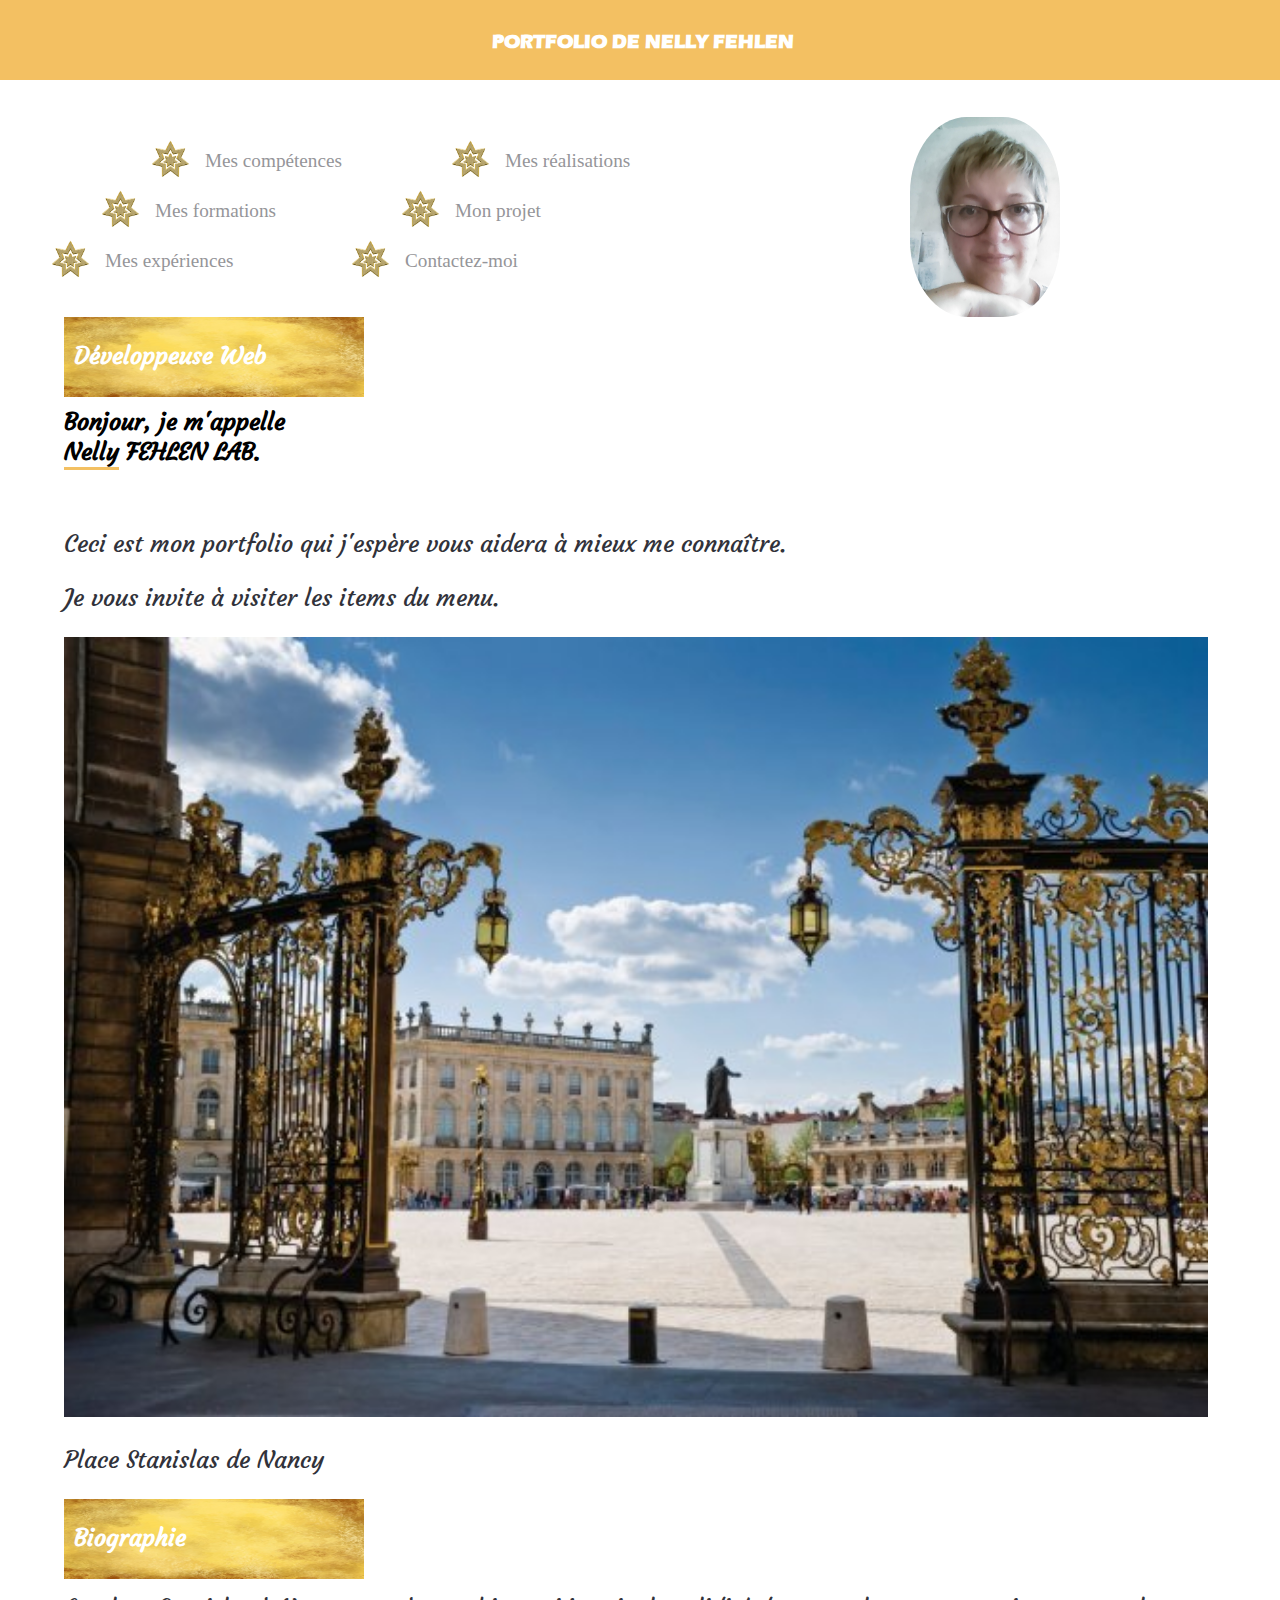
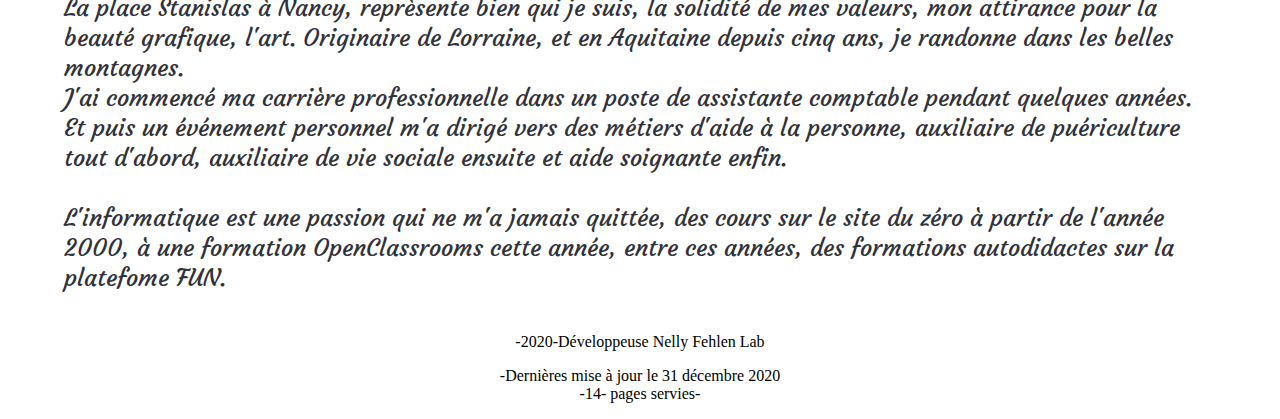
<file: index.html>
<!doctype html>
<html lang="fr">
  <head>
	<meta charset="utf-8"/>
	<link rel="stylesheet" href="portfolio.css"/>
  <meta name="viewport" content="width=device-width"/>
	<title>PORTFOLIO - Développeur WEB - Accueil</title>
  <meta property="og:title" content="labnellydev" />
	<meta property="og:type" content="siteweb" />
	<meta property="og:image" content="https://labnellydev.fr/">
  <meta property="og:url" content="https://labnellydev.fr/" />
  <link rel="canonical" href="https://labnellydev.fr/index.html"/>
  <meta name="author" content="Labnellydev nelly.lab@orange.fr"/>
  <meta name="description" content="Ceci est mon PORTFOLIO LABNELLYDEV, je partage mes expériences, mes réalisations, mes compétences."/>
  </head>

  <body>
    <header>
      <h1><a href="index.html">PORTFOLIO DE NELLY FEHLEN</a></h1> 
    </header>
    <section>
        <aside>
            <div class="menu">
              <nav>
                  <ul>
                    <div id="etoile1">
                      <img src="images/etoiledorée.PNG" width="40"/>
                    </div>
                       <li id="p1"><a href="fichiersHtml/competences.html ">Mes compétences</a></li>
                    <div id="etoile2">
                      <img src="images/etoiledorée.PNG" width="40"/>
                    </div>
                    <li id="p2"><a href="fichiersHtml/formations.html ">Mes formations</a></li>
                    <div id="etoile3">
                      <img src="images/etoiledorée.PNG" width="40"/>
                    </div>
                    <li id="p3"><a href="fichiersHtml/experiences.html ">Mes expériences</a></li>
                    <div id="etoile4">
                      <img src="images/etoiledorée.PNG" width="40"/>
                    </div>
                    <li id="p4"><a href="fichiersHtml/realisations.html ">Mes réalisations</a></li>
                    <div id="etoile5">
                      <img src="images/etoiledorée.PNG" width="40"/>
                    </div>
                    <li id="p5"><a href="fichiersHtml/projet.html ">Mon projet</a></li>
                    <div id="etoile6">
                      <img src="images/etoiledorée.PNG" width="40"/>
                    </div>
                    <li id="p6"><a href="fichiersHtml/contact.html">Contactez-moi</a></li>
                  </ul>
              </nav>
            </div>
            <div id="menuresponsive">
              <nav>
                <ul>
                  <li id="p1"><a href="fichiersHtml/competences.html ">Mes compétences</a></li>
                  <li id="p2"><a href="fichiersHtml/formations.html ">Mes formations</a></li> 
                  <li id="p3"><a href="fichiersHtml/experiences.html ">Mes expériences</a></li>
                  <li id="p4"><a href="fichiersHtml/realisations.html ">Mes réalisations</a></li>
                  <li id="p5"><a href="fichiersHtml/projet.html ">Mon projet</a></li>
                  <li id="p6"><a href="fichiersHtml/contact.html">Contactez-moi</a></li>
            </div>
            <div id="bannière"> 
              <img src="images/photo_douce.JPG"   alt="photo d'identité"/>
            </div>
        </aside>
        <article>
            <div class="titre2">
              <div class="metier"><p>Développeuse Web</p></div>
              <div class="image">
                <img src="images/texturedoree.jpg" alt="image de fond dorée" width="300" height="80"/>
              </div>
            
            </div>
            <div class="texte">
              <h2>Bonjour, je m'appelle <br>
                <span>Nelly</span> FEHLEN LAB.</h2> 
              <br>          
              <p>Ceci est mon portfolio qui j'espère vous aidera à mieux me connaître.</p>
              <p>Je vous invite à visiter les items du  menu. </p>
            </div>
        </article>
        <div class="article2">
            <div id="bannière2"> 
              <img src="images/nancy-place-stanislas.jpg" height="780"  alt="photo de la place Stanislas de Nancy 54"/><br>
              <p>Place Stanislas de Nancy</p>
            </div>
            <div class="titre">
              <div class="metier"><p>Biographie</p></div>
              <div class="image">
                <img src="images/texturedoree.jpg" alt="image de fond dorée" width="300" height="80"/>
            </div>
             
          </div>
               
          <p>La place Stanislas à Nancy, reprèsente bien qui je suis, la solidité de mes valeurs,
            mon attirance pour la beauté grafique, l'art.
            Originaire de Lorraine, et en Aquitaine depuis cinq ans, je randonne dans les belles montagnes.<br>
          J'ai commencé ma carrière professionnelle dans un poste de assistante comptable pendant quelques années.<br>
          Et puis un événement personnel m'a dirigé vers des métiers d'aide à la personne, auxiliaire de puériculture tout
          d'abord, auxiliaire de vie sociale ensuite et aide soignante enfin.<br>
          <br>
          L'informatique est une passion qui ne m'a jamais quittée, des cours sur le site du zéro à partir de l'année 2000,
          à une formation OpenClassrooms cette année, entre ces années, des formations autodidactes sur la platefome FUN. </p>
  
        </div>
    </section>
  </body>
  <footer>
    <p>-2020-Développeuse Nelly Fehlen Lab</p>
    <p>-Dernières mise à jour le 31 décembre 2020 <br>
      -14- pages servies-</p>
  </footer>
</html>
</file>
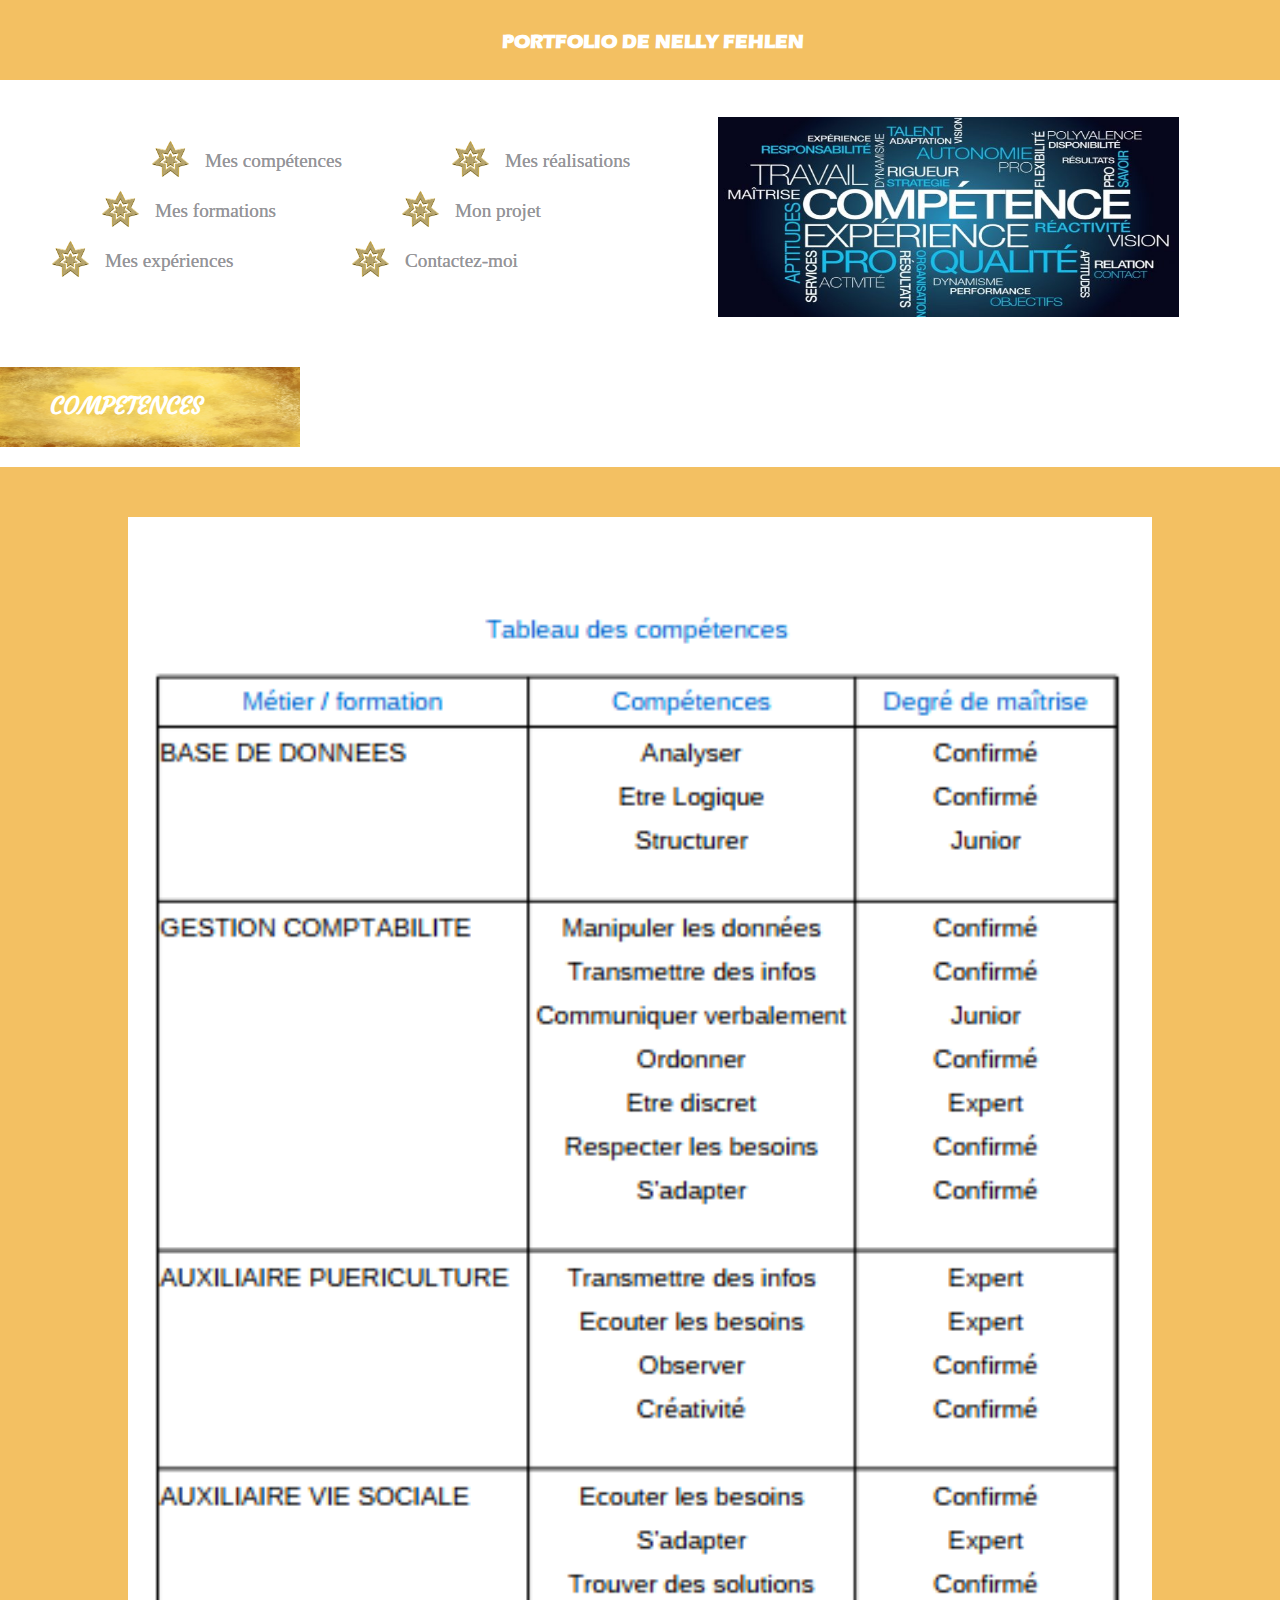
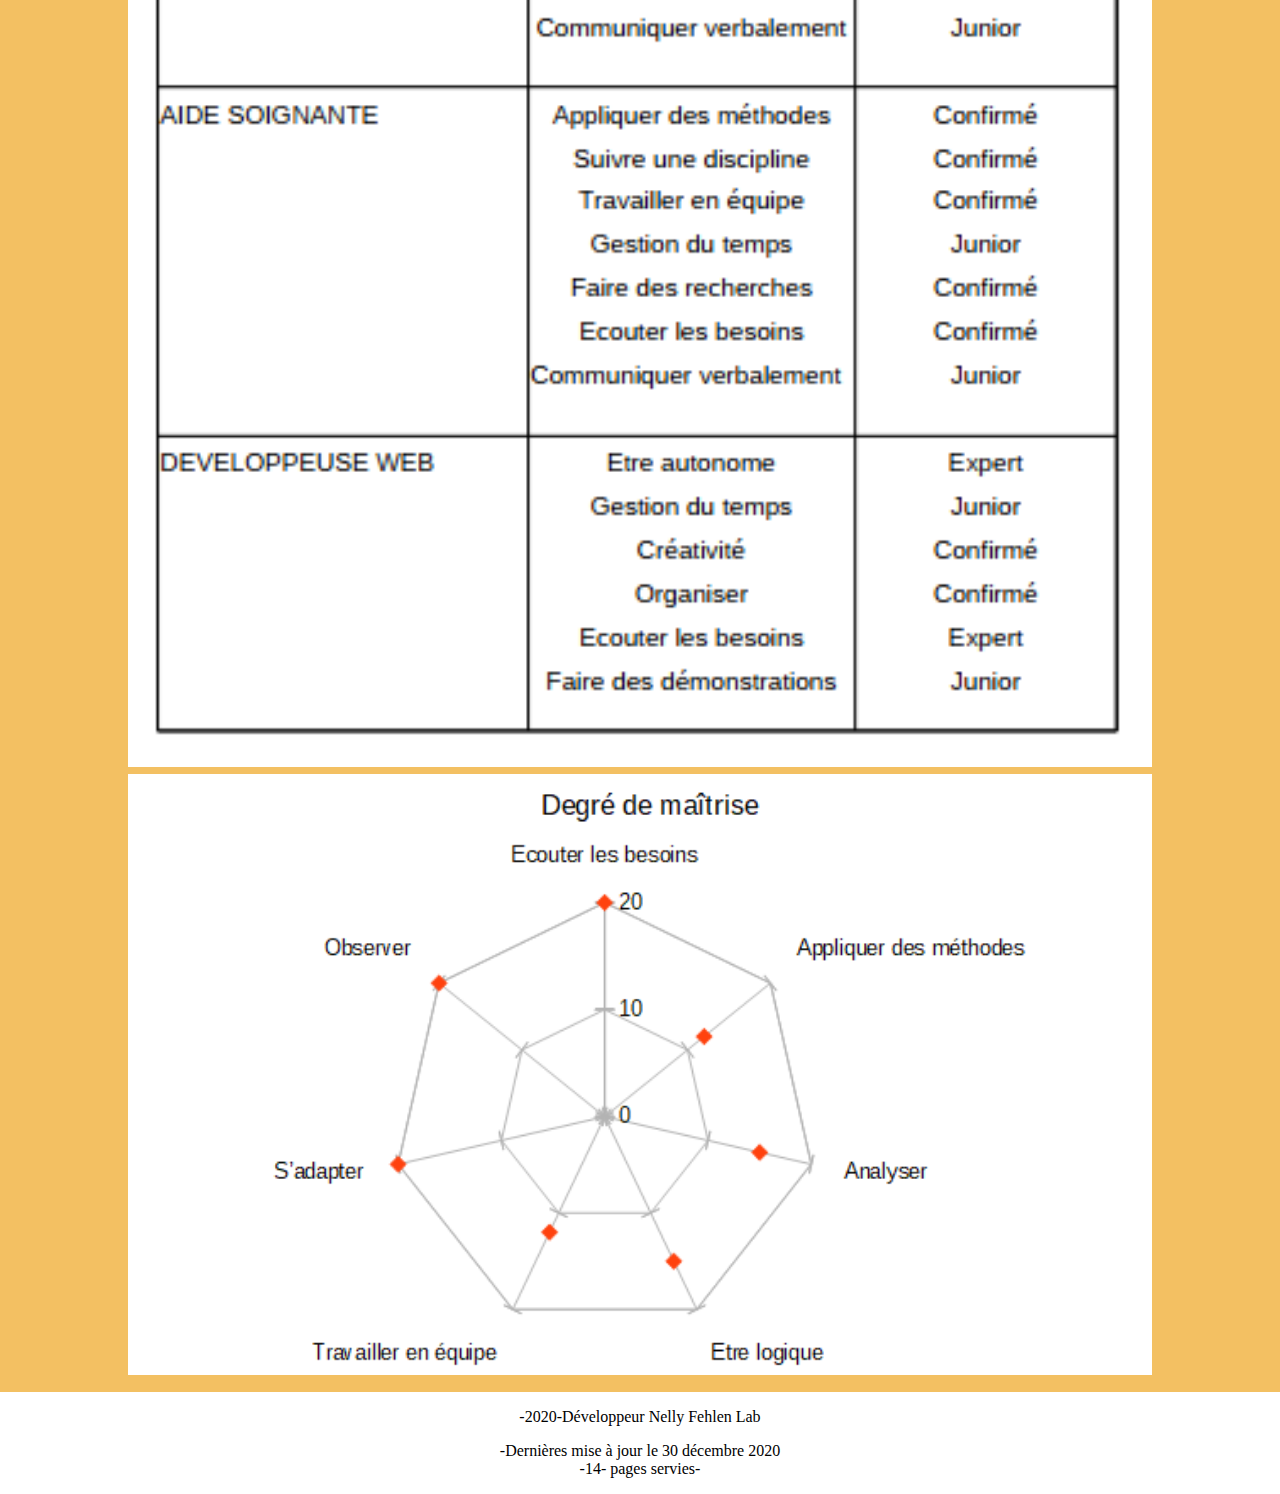
<file: fichiersHtml/competences.html>
<!doctype html>
  <html lang="fr">
	<head>
		<meta charset="utf-8"/>
		<link rel="stylesheet" href="../fichiersCss/competences.css"/>
		<meta name="viewport" content="width=device-width"/>
		<title>PORTFOLIO - Développeur WEB - Compétences</title>
		<meta name="description" content="Ceci est mon portfolio LABNELLYDEV, je partage mes compétences."/>
	</head>
	<body>
		<header>
			<h1><a href="../index.html">PORTFOLIO DE NELLY FEHLEN</a></h1>
		</header>
		<section>
			<aside>
				<div class="menu">
				  <nav>
					  <ul>
						<div id="etoile1">
						  <img src="../images/etoiledorée.PNG" alt="image de petite étoile dorée en puce" width="40"/>
						</div>
						   <li id="p1"><a href="competences.html ">Mes compétences</a></li>
						<div id="etoile2">
						  <img src="../images/etoiledorée.PNG" alt="image de petite étoile dorée en puce"  width="40"/>
						</div>
						<li id="p2"><a href="formations.html ">Mes formations</a></li>
						<div id="etoile3">
						  <img src="../images/etoiledorée.PNG" alt="image de petite étoile dorée en puce"  width="40"/>
						</div>
						<li id="p3"><a href="experiences.html ">Mes expériences</a></li>
						<div id="etoile4">
						  <img src="../images/etoiledorée.PNG"  alt="image de petite étoile dorée en puce" width="40"/>
						</div>
						<li id="p4"><a href="realisations.html ">Mes réalisations</a></li>
						<div id="etoile5">
						  <img src="../images/etoiledorée.PNG" alt="image de petite étoile dorée en puce"  width="40"/>
						</div>
						<li id="p5"><a href="projet.html ">Mon projet</a></li>
						<div id="etoile6">
						  <img src="../images/etoiledorée.PNG" alt="image de petite étoile dorée en puce"  width="40"/>
						</div>
						<li id="p6"><a href="contact.html">Contactez-moi</a></li>
					  </ul>
				  </nav>
				</div>
				<div id="menuresponsive">
					<nav>
					  <ul>
						<li id="p1"><a href="competences.html ">Mes compétences</a></li>
						<li id="p2"><a href="formations.html ">Mes formations</a></li> 
						<li id="p3"><a href="experiences.html ">Mes expériences</a></li>
						<li id="p4"><a href="realisations.html ">Mes réalisations</a></li>
						<li id="p5"><a href="projet.html ">Mon projet</a></li>
						<li id="p6"><a href="contact.html">Contactez-moi</a></li>
			    </div>
				<div id="bannière"> 
					<img src="../images/photocompétences.jpeg" width="400" height="300"   alt="photo représentant la compétence"/><br>
					
				</div>
				
			</aside>
			<article>
				
				<div class="titre">
					<div class="metier"><p>COMPETENCES</p></div>
					<div class="image">
					<img src="../images/texturedoree.jpg" alt="image de fond dorée" width="300" height="80"/>
					</div>
           
                </div> 
				<div class="documents">
					<div class="tableau">
						<p><img src="../images/TableauCompetences.PNG" alt="tableau des compétences avec le niveau de chacune"/></p>
					</div>
					<div class="graphique">
						<p><img src="../images/Graphique.PNG" alt="graphique des compétences principales notées de 1 à 20" /></p>
					</div>	
				</div>         
			</article>
    	</section>
  	</body>
    <footer>
	  <p>-2020-Développeur Nelly Fehlen Lab</p>
	  <p>-Dernières mise à jour le 30 décembre 2020<br>
	</bb>-14- pages servies-</p>
    </footer>
</html>
</file>
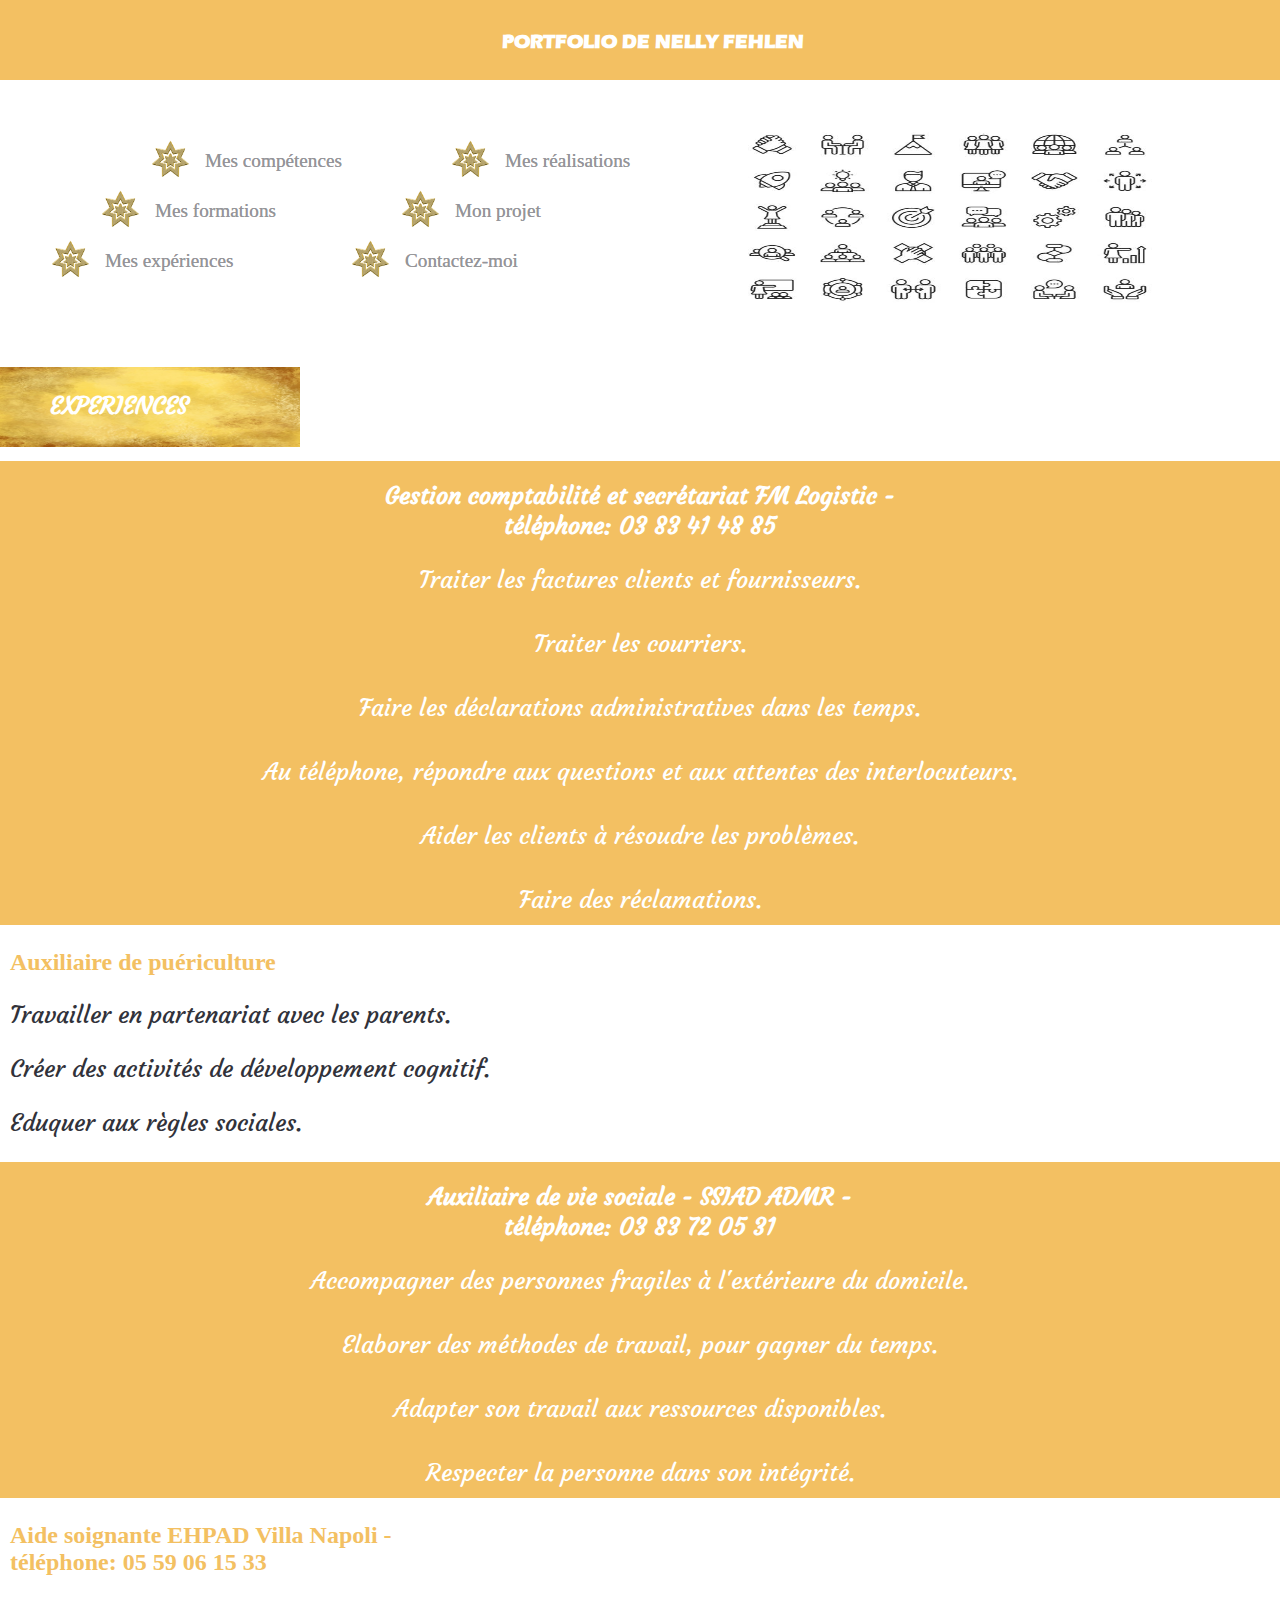
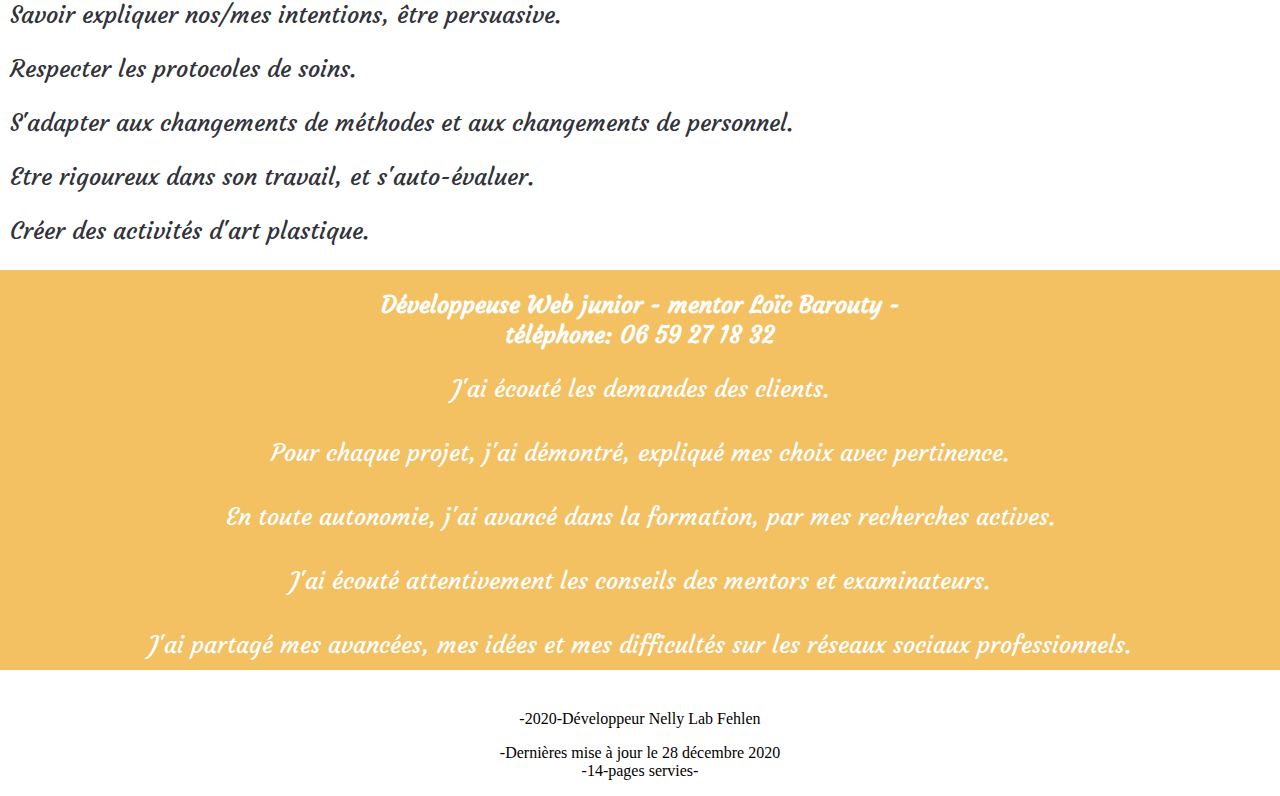
<file: fichiersHtml/experiences.html>
<!doctype html>
  <html lang="fr">
	<head>
		<meta charset="utf-8"/>
		<link rel="stylesheet" href="../fichiersCss/experiences.css"/>
		<meta name="viewport" content="width=device-width"/>
		<title>PORTFOLIO - Développeur WEB - Expériences</title>
		<meta name="description" content="Ceci est mon portfolio, je partage mes expériences, mes réalisations, mes compétences."/>
	</head>
	<body>
		<header>
			<h1><a href="../index.html">PORTFOLIO DE NELLY FEHLEN</a></h1>
		</header>
		<section>
			<aside>
				<div class="menu">
					<nav>
						<ul>
						  <div id="etoile1">
							<img src="../images/etoiledorée.PNG" alt="petite étoile dorée en puce"  width="40"/>
						  </div>
							 <li id="p1"><a href="competences.html ">Mes compétences</a></li>
						  <div id="etoile2">
							<img src="../images/etoiledorée.PNG" alt="petite étoile dorée en puce"  width="40"/>
						  </div>
						  <li id="p2"><a href="formations.html ">Mes formations</a></li>
						  <div id="etoile3">
							<img src="../images/etoiledorée.PNG" alt="petite étoile dorée en puce"  width="40"/>
						  </div>
						  <li id="p3"><a href="experiences.html ">Mes expériences</a></li>
						  <div id="etoile4">
							<img src="../images/etoiledorée.PNG" alt="petite étoile dorée en puce"  width="40"/>
						  </div>
						  <li id="p4"><a href="realisations.html ">Mes réalisations</a></li>
						  <div id="etoile5">
							<img src="../images/etoiledorée.PNG" alt="petite étoile dorée en puce"  width="40"/>
						  </div>
						  <li id="p5"><a href="projet.html ">Mon projet</a></li>
						  <div id="etoile6">
							<img src="../images/etoiledorée.PNG" alt="petite étoile dorée en puce"  width="40"/>
						  </div>
						  <li id="p6"><a href="contact.html">Contactez-moi</a></li>
						</ul>
					</nav>
				  </div>
				  <div id="menuresponsive">
					<nav>
					  <ul>
						<li id="p1"><a href="competences.html ">Mes compétences</a></li>
						<li id="p2"><a href="formations.html ">Mes formations</a></li> 
						<li id="p3"><a href="experiences.html ">Mes expériences</a></li>
						<li id="p4"><a href="realisations.html ">Mes réalisations</a></li>
						<li id="p5"><a href="projet.html ">Mon projet</a></li>
						<li id="p6"><a href="contact.html">Contactez-moi</a></li>
			      </div>
				  <div id="bannière"> 
					  <img src="../images/experiences.jpg" width="400" height="300"   alt="photo représentant l'expérience"/><br>  
				  </div>
			</aside>
		    <article>
				<div class="titre">
					<div class="metier"><p>EXPERIENCES</p></div>
					<div class="image">
					<img src="../images/texturedoree.jpg" alt="image de fond dorée" width="300" height="80"/>
					</div>
		
				</div> 
				<div class="texte">
					<div class="paragraphe1">
						<h3>Gestion comptabilité et secrétariat  FM Logistic - <br>
							téléphone: 03 83 41 48 85</h3>
						<p>Traiter les factures clients et fournisseurs.</p>
						<p>Traiter les courriers.</p>
						<p>Faire les déclarations administratives dans les temps.</p>
						<p>Au téléphone, répondre aux questions et aux attentes des interlocuteurs.</p>
						<p>Aider les clients à résoudre les problèmes.</p>
						<p>Faire des réclamations.</p>
					</div>      
					<div class="paragraphe2">
						<h3>Auxiliaire de puériculture </h3>
						<p>Travailler en partenariat avec les parents.</p>
						<p>Créer des activités de développement cognitif.</p>
						<p>Eduquer aux règles sociales.</p>
					</div>
					<div class="paragraphe3">
						<h3>Auxiliaire de vie sociale - SSIAD ADMR - <br>
							téléphone: 03 83 72 05 31</h3>
						<p>Accompagner des personnes fragiles à l'extérieure du domicile.</p>
						<p>Elaborer des méthodes de travail, pour gagner du temps.</p>
						<p>Adapter son travail aux ressources disponibles.</p>
						<p>Respecter la personne dans son intégrité.</p>
					</div>
					<div class="paragraphe4">
						<h3>Aide soignante  EHPAD Villa Napoli - <br>
							téléphone: 05 59 06 15 33</h3>
						<p>Savoir expliquer nos/mes intentions, être persuasive.</p>
						<p>Respecter les protocoles de soins.</p>
						<p>S'adapter aux changements de méthodes et aux changements de personnel.</p>
						<p>Etre rigoureux dans son travail, et s'auto-évaluer.</p>
						<p>Créer des activités d'art plastique.</p>
					</div>
					<div class="paragraphe5">
						<h3>Développeuse Web junior - mentor Loïc Barouty - <br>
							téléphone: 06 59 27 18 32</h3>
						<p>J'ai écouté les demandes des clients.</p>
						<p>Pour chaque projet, j'ai démontré, expliqué mes choix avec pertinence.</p>
						<p>En toute autonomie, j'ai avancé dans la formation, par mes recherches actives.</p>
						<p>J'ai écouté attentivement les conseils des mentors et examinateurs.</p>
						<p>J'ai partagé mes avancées, mes idées et mes difficultés sur les réseaux sociaux professionnels.</p>
					</div>
					
				</div>
		    </article>
		</section>
   
	    <footer>
			<p>-2020-Développeur Nelly Lab Fehlen</p>
			<p>-Dernières mise à jour le 28 décembre 2020 <br>
				-14-pages servies-</p>
	    </footer>
    </body>
</html>
</file>
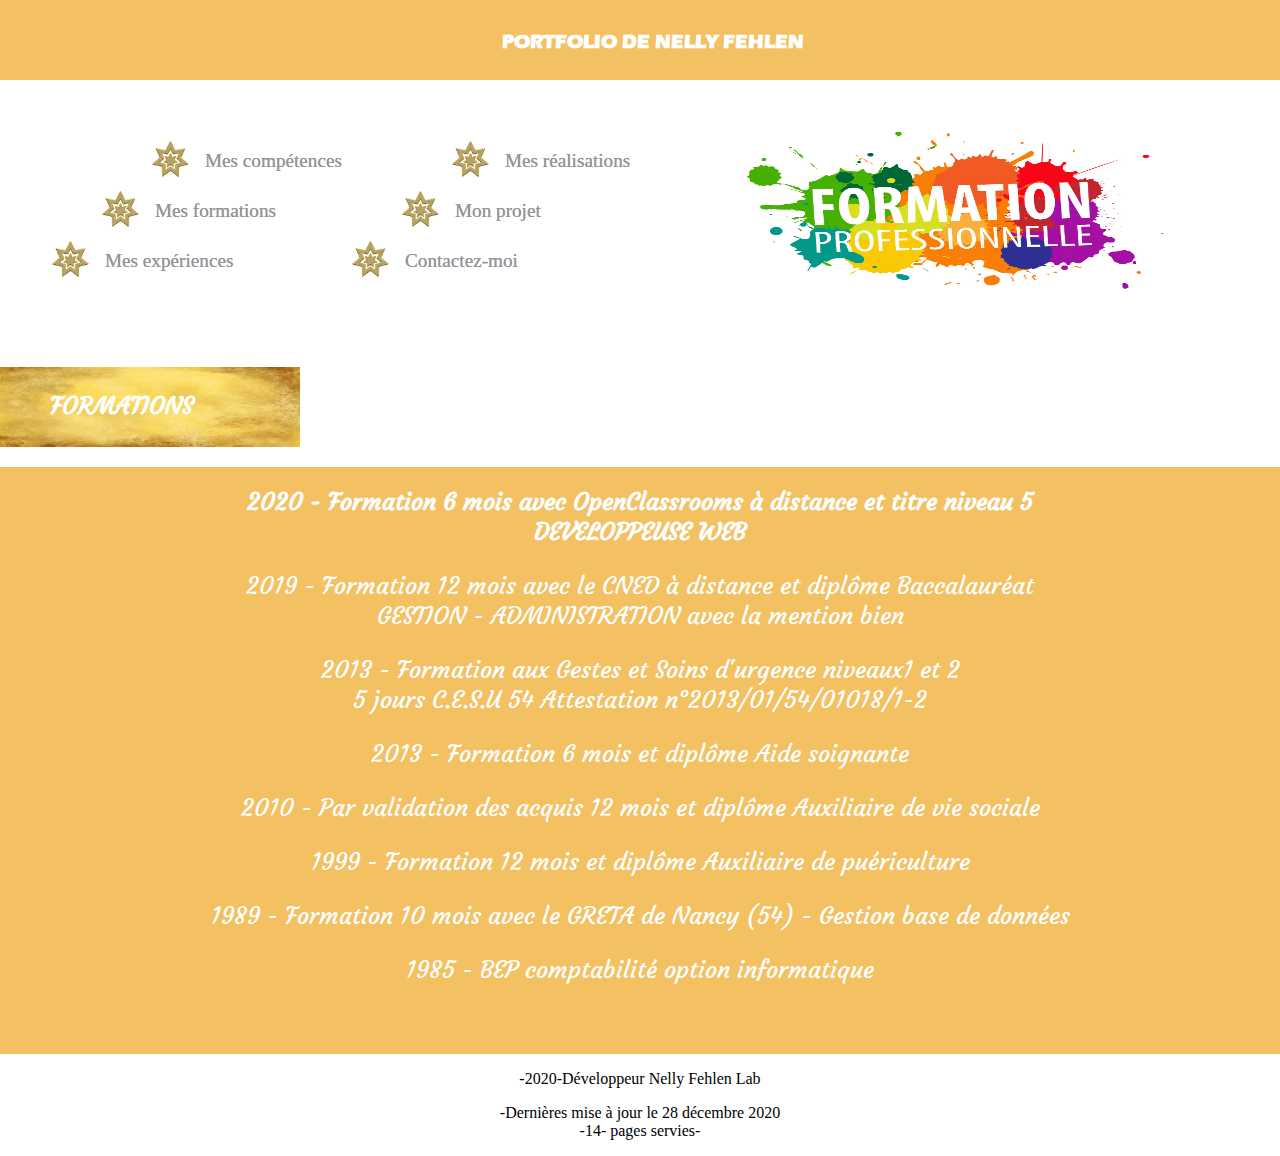
<file: fichiersHtml/formations.html>
<!doctype html>
  <html lang="fr">
	<head>
		<meta charset="utf-8"/>
		<link rel="stylesheet" href="../fichiersCss/formations.css"/>
		<meta name="viewport" content="width=device-width"/>
		<title>PORTFOLIO - Développeur WEB - Formations</title>
		<meta name="description" content="Ceci est mon portfolio LABNELLYDEV, je partage mes nombreuses formations."/>
	</head>
	<body>
		<header>
			<h1><a href="../index.html">PORTFOLIO DE NELLY FEHLEN</a></h1>
		</header>
    	<section>
			<aside>
				<div class="menu">
					<nav>
						<ul>
						  <div id="etoile1">
							<img src="../images/etoiledorée.PNG" alt="image etoile dorée en puce" width="40"/>
						  </div>
							 <li id="p1"><a href="competences.html ">Mes compétences</a></li>
						  <div id="etoile2">
							<img src="../images/etoiledorée.PNG" alt="image etoile dorée en puce" width="40"/>
						  </div>
						  <li id="p2"><a href="formations.html ">Mes formations</a></li>
						  <div id="etoile3">
							<img src="../images/etoiledorée.PNG" alt="image etoile dorée en puce" width="40"/>
						  </div>
						  <li id="p3"><a href="experiences.html ">Mes expériences</a></li>
						  <div id="etoile4">
							<img src="../images/etoiledorée.PNG" alt="image etoile dorée en puce"  width="40"/>
						  </div>
						  <li id="p4"><a href="realisations.html ">Mes réalisations</a></li>
						  <div id="etoile5">
							<img src="../images/etoiledorée.PNG" alt="image etoile dorée en puce" width="40"/>
						  </div>
						  <li id="p5"><a href="projet.html ">Mon projet</a></li>
						  <div id="etoile6">
							<img src="../images/etoiledorée.PNG" alt="image etoile dorée en puce" width="40"/>
						  </div>
						  <li id="p6"><a href="contact.html">Contactez-moi</a></li>
						</ul>
					</nav>
				  </div>
				  <div id="menuresponsive">
					<nav>
					  <ul>
						<li id="p1"><a href="competences.html ">Mes compétences</a></li>
						<li id="p2"><a href="formations.html ">Mes formations</a></li> 
						<li id="p3"><a href="experiences.html ">Mes expériences</a></li>
						<li id="p4"><a href="realisations.html ">Mes réalisations</a></li>
						<li id="p5"><a href="projet.html ">Mon projet</a></li>
						<li id="p6"><a href="contact.html">Contactez-moi</a></li>
				  </div>
				  <div id="bannière"> 
					  <img src="../images/formation1.jpg" width="400" height="300"   alt="image coloré avec écriture formation"/>
				  </div>
			</aside>
	  
	        <article>
				
				<div class="titre">
					<div class="metier"><p>FORMATIONS</p></div>
					<div class="image">
					<img src="../images/texturedoree.jpg" alt="image de fond dorée" width="300" height="80"/>
					</div>
           
				</div>
				<div id="texte">
					<h2>2020 - Formation 6 mois avec OpenClassrooms à distance et titre niveau 5<br>
						DEVELOPPEUSE WEB</h2>
					<p>2019 - Formation 12 mois avec le CNED à distance et diplôme Baccalauréat <br>
							GESTION - ADMINISTRATION avec la mention bien</p>
					<P>2013 - Formation aux Gestes et Soins d'urgence niveaux1 et 2 <br>
						5 jours C.E.S.U 54 Attestation n°2013/01/54/01018/1-2 </P>
					<p>2013 - Formation 6 mois et diplôme Aide soignante</p>
					<p>2010 - Par validation des acquis 12 mois et diplôme Auxiliaire de vie sociale</p>		
					<p>1999 - Formation 12 mois et diplôme Auxiliaire de puériculture</p>
					<p>1989 - Formation 10 mois avec le GRETA de Nancy (54) - Gestion base de données</p>		
					<p>1985 - BEP comptabilité option informatique</p>         
				</div>
			</article>
			
        </section>
    </body>
    <footer>
		<p>-2020-Développeur Nelly Fehlen Lab</p>
		<p>-Dernières mise à jour le 28 décembre 2020 <br>
			-14- pages servies-</p>
    </footer>
</html>
</file>
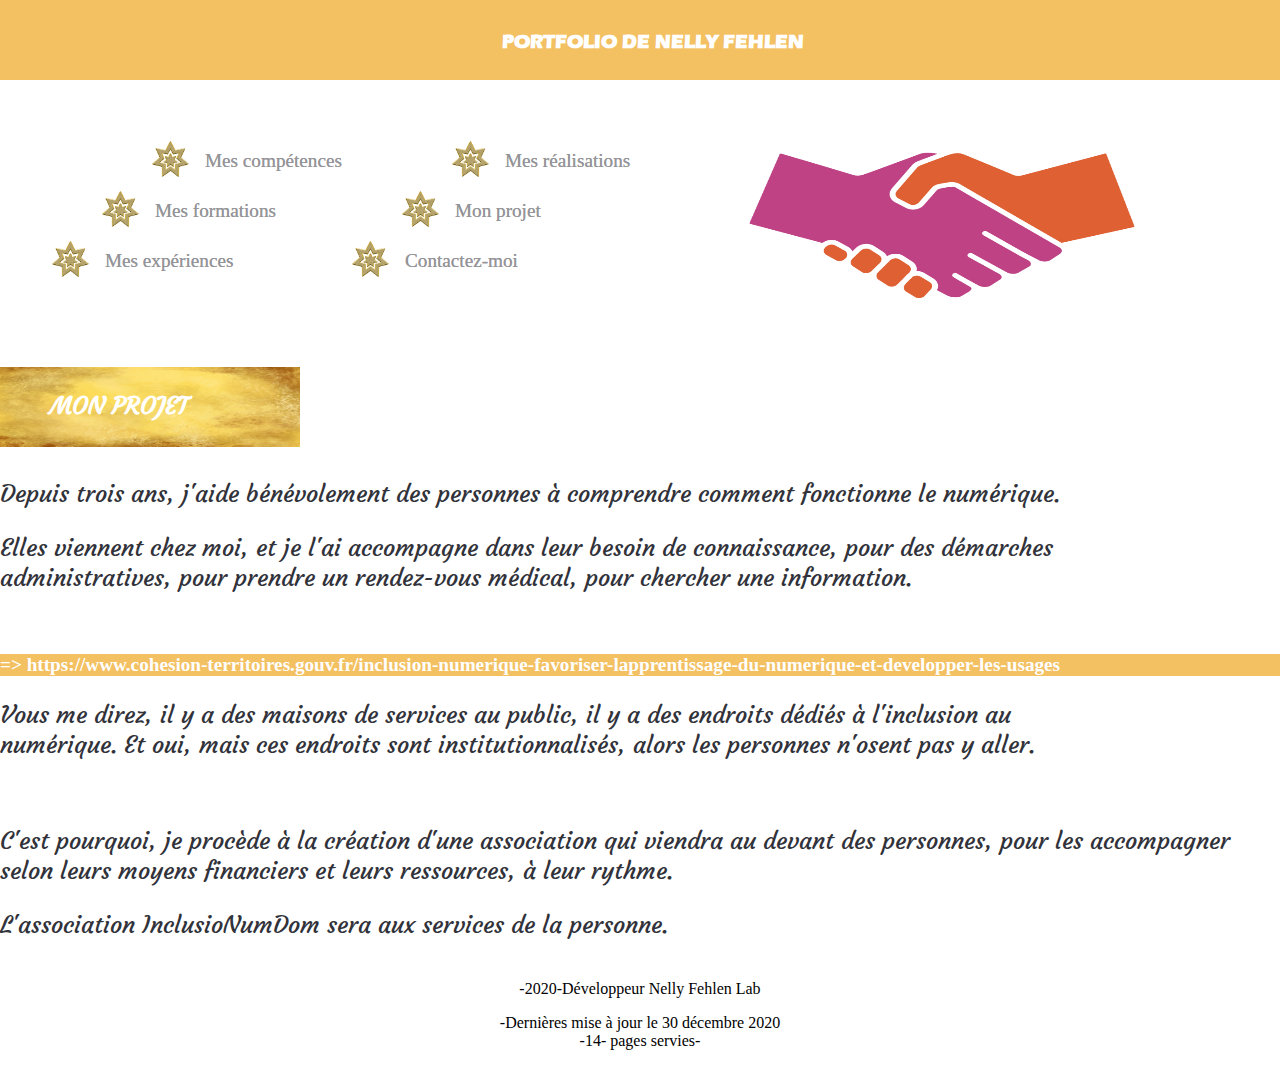
<file: fichiersHtml/projet.html>
<!doctype html>
  <html lang="fr">
	<head>
		<meta charset="utf-8"/>
		<link rel="stylesheet" href="../fichiersCss/projet.css"/>
		<meta name="viewport" content="width=device-width"/>
		<title>PORTFOLIO - Développeur WEB - PROJET</title>
		<meta name="description" content="Ceci est mon portfolio LABNELLYDEV, je partage mon projet."/>
	</head>
	<body>
		<header>
			<h1><a href="../index.html">PORTFOLIO DE NELLY FEHLEN</a></h1>
		</header>
        <section>
	        <aside>
				<div class="menu">
					<nav>
						<ul>
						  <div id="etoile1">
							<img src="../images/etoiledorée.PNG" alt="image etoile dorée en puce" width="40"/>
						  </div>
							 <li id="p1"><a href="competences.html ">Mes compétences</a></li>
						  <div id="etoile2">
							<img src="../images/etoiledorée.PNG" alt="image etoile dorée en puce" width="40"/>
						  </div>
						  <li id="p2"><a href="formations.html ">Mes formations</a></li>
						  <div id="etoile3">
							<img src="../images/etoiledorée.PNG" alt="image etoile dorée en puce" width="40"/>
						  </div>
						  <li id="p3"><a href="experiences.html ">Mes expériences</a></li>
						  <div id="etoile4">
							<img src="../images/etoiledorée.PNG" alt="image etoile dorée en puce" width="40"/>
						  </div>
						  <li id="p4"><a href="realisations.html ">Mes réalisations</a></li>
						  <div id="etoile5">
							<img src="../images/etoiledorée.PNG" alt="image etoile dorée en puce" width="40"/>
						  </div>
						  <li id="p5"><a href="projet.html ">Mon projet</a></li>
						  <div id="etoile6">
							<img src="../images/etoiledorée.PNG" alt="image etoile dorée en puce" width="40"/>
						  </div>
						  <li id="p6"><a href="contact.html">Contactez-moi</a></li>
						</ul>
					</nav>
				 </div>
				 <div id="menuresponsive">
					<nav>
					  <ul>
						<li id="p1"><a href="competences.html ">Mes compétences</a></li>
						<li id="p2"><a href="formations.html ">Mes formations</a></li> 
						<li id="p3"><a href="experiences.html ">Mes expériences</a></li>
						<li id="p4"><a href="realisations.html ">Mes réalisations</a></li>
						<li id="p5"><a href="projet.html ">Mon projet</a></li>
						<li id="p6"><a href="contact.html">Contactez-moi</a></li>
			      </div>
				 <div id="bannière"> 
					<img src="../images/engagement.png" width="200" height="200"   alt="photo de mains serrées"/><br>
				</div>
	        </aside>
	        <article>
				
				<div class="titre">
					<div class="metier"><p>MON PROJET</p></div>
					<div class="image">
					<img src="../images/texturedoree.jpg" alt="image de fond dorée" width="300" height="80"/>
					</div>
				</div> 
				<br>          
				<p>Depuis trois ans, j'aide bénévolement des personnes à comprendre comment fonctionne le numérique.</p>
				<p>Elles viennent chez moi, et je l'ai accompagne dans leur besoin de connaissance, pour des démarches<br>
				administratives, pour prendre un rendez-vous médical, pour chercher une information.</p>
				<br>
				<h3>=> https://www.cohesion-territoires.gouv.fr/inclusion-numerique-favoriser-lapprentissage-du-numerique-et-developper-les-usages</h3> 
				<p>Vous me direz, il y a des maisons de services au public, il y a des endroits dédiés à l'inclusion au<br>
				numérique. Et oui, mais ces endroits sont institutionnalisés, alors les personnes n'osent pas y aller.</p>
				<br>
				<p>C'est pourquoi, je procède à la création d'une association qui viendra au devant des personnes, pour les accompagner
				<span>selon leurs moyens financiers et leurs ressources, à leur rythme.</span></p>
				<p>L'association InclusioNumDom sera aux services de la personne.</p>
			</article>
        </section>
	</body>
	<footer>
		<p>-2020-Développeur Nelly Fehlen Lab</p>
		<p>-Dernières mise à jour le 30 décembre 2020 <br>
			-14- pages servies-</p>
	</footer>
</html>
</file>
<file: portfolio.css>
@font-face{
    font-family: 'Courgette';src:url('fonts/Courgette-Regular.ttf');
}
@font-face{
    font-family: 'Baloo';src:url('fonts/Baloo-Regular.ttf');
}
@font-face{font-family: 'Eras Bold';src:url('fonts/ERASBD.TTF');
}

body{
    margin:0px;
    padding:0px;
}
header{
  width:100%;
  height:80px;
  background-color:rgb(243, 192, 98);
}
header a{
    color:white;
}
span{
    border-bottom: 3px solid rgb(243, 192, 98);
}

h1{
    margin:0px;
    text-align: center;
    font-family: 'Eras Bold';
    padding-top: 20px;
}
h2{
    font-family: "Courgette";
}

#bannière{
    width: 25%;
    position:absolute;
    right: 50px;
    height: 200px;
    padding-bottom: 20px;
    
    
}
#bannière img{  
    background-size:cover;
    margin:auto;
    height: 200px;
    border-radius: 38%;
}

section{
    padding-top:1px;
    display: flex;
    flex-direction: column;
}
aside{
    width:100%;
    padding-top: 20px;
}
article{
    width: 90%;
    margin:auto;
    margin-top:200px;
    
}
.article2{
    width: 90%;
    margin:auto;
}
article p{
    font-family: "Courgette";
    font-size:1.5rem;
    color:#31323a;
}
.article2 p{
    font-family: "Courgette";
    font-size:1.5rem;
    color:#31323a;
}
.titre2{
    display:flex;
    position:relative; 
    height:40px;
    padding-bottom: 30px;
}
.titre{
    display:flex;
    position:relative; 
    height:40px;
    padding-bottom: 30px;
}
.image {
  position: absolute;
  position:absolute;z-index:1;
  top:0;
  left:0;
}
#menuresponsive{
    display:none;
}
.metier {
    position:absolute;top:0px; width:300px; height:80px; z-index:2;font-size:200%;margin-left: 10px;
}
.metier p{
    color:white;
    font-weight: bold;
    font-family: "Courgette";
}
/*navigation items*/

#p1{
    position:absolute;
    top:150px;
    left:200px;
}
#etoile1{
    position:absolute;
    top:140px;
    left:150px;
}
#etoile1 :hover, #etoile2 :hover {
    display:none;
}
#etoile3 :hover, #etoile4 :hover{
    display: none;
}
#etoile5 :hover, #etoile6 :hover{
    display: none;
}

#p2{
    position:absolute;
    top:200px;
    left:150px;
}
#etoile2{
    position:absolute;
    top:190px;
    left:100px;
}
#p3{
    position:absolute;
    top:250px;
    left:100px;
}
#etoile3{
    position:absolute;
    top:240px;
    left:50px;
}
#p4{
    position:absolute;
    top:150px;
    left:500px; 
}
#etoile4{
    position:absolute;
    top:140px;
    left:450px;
}
#p5{
    position:absolute;
    top:200px;
    left:450px;
}
#etoile5{
    position:absolute;
    top:190px;
    left:400px;
}
#p6{
    position:absolute;
    top:250px;
    left:400px;
}
#etoile6{
    position:absolute;
    top:240px;
    left:350px;
}
a{
    text-decoration: none;
    padding-left: 5px;
    font-size: 1.2rem;
    color:#959599;
}
li{
    
    list-style-type:none;
}
.ligne{
    display:flex;
    flex-direction: row;
}
li :hover{
    color:#202022;
}
/*deuxième article*/
.bannière2{
    width:100%;
}
.bannière2 img{
    background-size: cover;
}
footer{
    text-align:center;
}

@media all and (max-device-width:480px)
{
    body{
        width:100%;
    }
    header{
        width:100%;
    }
    .menu{
        display:none;
    }
    #menuresponsive{
        width:100%;
        display:flex;
        flex-direction: row;
    }
    nav{
        width:50%;
    }
    #p1{
        position:absolute;
        top: 100px;
    }
    #p2{
        position:absolute;
        top: 150px;
    }
    #p3{
        position:absolute;
        top: 200px;
    }
    #p4{
        position:absolute;
        top: 250px;
    }
    #p5{
        position:absolute;
        top: 300px;
    }
    #p6{
        position:absolute;
        top: 350px;
    }
    #p1, #p2, #p3, #p4, #p5, #p6 {
        position:absolute;
        left:5px;
    }
    
    #bannière{
        width: 50%;
        position:absolute;
        right: 5px;
        height: 200px;
        padding-bottom: 20px;
    }
    #bannière img{  
        background-size:cover;
        margin:auto;
        height: 200px;
        border-radius: 38%;
    }
    .image img{
        width: 210px;
        height: 80px;
    }
    #bannière2{
        display:none;
    }
    .metier {
        position:absolute;top:0px; width:200px; height:80px; z-index:2;font-size:100%;margin-left: 10px;
    }
   
    aside{
        width:100%;
        margin-top: 15px;
        background-color:rgb(193, 209, 224);
    }
    nav{
        border:none;
        box-shadow: none;
        margin:0px;
    }
    li{
        margin-left:0px;
    }
    ul{
        padding-left: 10px;
    }
    a{
        font-size: 1rem;
    }
    article{
        padding-left: 2%;
        padding-top: 15%;
    }
}
</file>
<file: fichiersCss/competences.css>
@font-face{
    font-family: 'Courgette';src:url('../fonts/Courgette-Regular.ttf')
}
@font-face{
    font-family: 'Dancing Script';src:url('../fonts/DancingScript-Regular.otf')
}
@font-face{font-family: 'Eras Bold';src:url('../fonts/ERASBD.TTF');
}

body{/*toute la page*/
    margin:0px;
    padding:0px;
}
header{
  width:100%;
  height:80px;
  background-color:rgb(243, 192, 98);
}
header a{
    color:white;
}
h1{/*titre en tête*/
    margin:0px;
    font-size:2rem;
    text-align: center;
    margin-left: 21px;
    font-family: 'Eras Bold';
    color:#777881;
    padding-top: 20px;
}
#bannière{/*cadre photo*/
    width: 40%;
    position:absolute;
    right: 50px;
    height: 200px;
    padding-bottom: 20px;
    
    
}
#bannière img{  
    width:90%;
    margin:auto;
    height: 200px;
}
section{
    padding-top:1px;
    display: flex;
    flex-direction: column;
}
aside{/*contient le menu*/
    width:100%;
    padding-top: 20px;
}
article{/*contient le tableau et graphique*/
    width: 100%;
    margin:auto;
    margin-top:250px;
    
}

.documents{
    display:flex;
    flex-direction:column;
    width:100%;
    margin-top: 30px;
    background-color:rgb(243, 192, 98);
    padding-bottom: 10px;
}
.graphique p{
    margin-top:50px;
    width:80%;
    margin:auto;
}
.graphique img{
    width: 100%;
}
.tableau p{
    width:80%;
    margin:auto;
    margin-top: 50px;
}
.tableau img{
    width:100%;
    
}
article p{
    font-family: "Courgette";
    font-size:1.5rem;
    color:#31323a;
}
.titre{
    display:flex;
    position:relative; 
    height:40px;
    padding-bottom: 30px;
}
.image {
  position: absolute;
  position:absolute;z-index:1;

  top:0;
  left:0;
}

.metier {
    position:absolute;top:0px; width:300px; height:80px; z-index:2;font-size:200%;margin-left: 50px;
}
.metier p{
    color:white;
    font-weight: bold;
}

#p1{
    position:absolute;
    top:150px;
    left:200px;
}
#etoile1{
    position:absolute;
    top:140px;
    left:150px;
}
#p2{
    position:absolute;
    top:200px;
    left:150px;
}
#etoile2{
    position:absolute;
    top:190px;
    left:100px;
}
#p3{
    position:absolute;
    top:250px;
    left:100px;
}
#etoile3{
    position:absolute;
    top:240px;
    left:50px;
}
#p4{
    position:absolute;
    top:150px;
    left:500px; 
}
#etoile4{
    position:absolute;
    top:140px;
    left:450px;
}
#p5{
    position:absolute;
    top:200px;
    left:450px;
}
#etoile5{
    position:absolute;
    top:190px;
    left:400px;
}
#p6{
    position:absolute;
    top:250px;
    left:400px;
}
#etoile6{
    position:absolute;
    top:240px;
    left:350px;
}
a{
    text-decoration: none;
    padding-left: 5px;
    font-size: 1.2rem;
    color:#959599;
}
li{
    
    list-style-type:none;
}
.ligne{
    display:flex;
    flex-direction: row;
}
li :hover{
    color:#202022;
}
footer{
    text-align: center;
}


@media all and (max-device-width:480px)
{
    
    body{
        width:100%;
    }
    header{
        width:100%;
    }
    .menu{
        display:none;
    }
    #menuresponsive{
        width:100%;
        display:flex;
        flex-direction: row;
    }
    nav{
        width:50%;
        border:none;
        box-shadow: none;
        margin:0px;
    }
    #p1{
        position:absolute;
        top: 100px;
    }
    #p2{
        position:absolute;
        top: 150px;
    }
    #p3{
        position:absolute;
        top: 200px;
    }
    #p4{
        position:absolute;
        top: 250px;
    }
    #p5{
        position:absolute;
        top: 300px;
    }
    #p6{
        position:absolute;
        top: 350px;
    }
    #p1, #p2, #p3, #p4, #p5, #p6 {
        position:absolute;
        left:5px;
    }
    
    #bannière{
        width: 50%;
        position:absolute;
        right: 5px;
        height: 200px;
        padding-bottom: 20px;
    }
    #bannière img{  
        background-size:cover;
        margin:auto;
        height: 200px;
        border-radius: 38%;
    }
    .image img{
        width: 210px;
        height: 80px;
    }
    #bannière2{
        display:none;
    }
    .metier {
        position:absolute;top:0px; width:200px; height:80px; z-index:2;font-size:100%;margin-left: 10px;
    }
   
    aside{
        width:100%;
        margin-top: 15px;
        background-color:rgb(193, 209, 224);
    }
   
    li{
        margin-left:0px;
    }
    ul{
        padding-left: 10px;
    }
    a{
        font-size: 1rem;
    }
    article{
        padding-left: 2%;
        padding-top: 15%;
    }
    article{
        padding-left: 2%;
        padding-top: 5%;
    }
    .tableau img{
        width:85%;
    }
    .graphique img{
        width:90%;
    }
}
</file>
<file: fichiersCss/experiences.css>
@font-face{
    font-family: 'Courgette';src:url('../fonts/Courgette-Regular.ttf')
}
@font-face{
    font-family: 'Dancing Script';src:url('../fonts/DancingScript-Regular.otf')
}
@font-face{font-family: 'Eras Bold';src:url('../fonts/ERASBD.TTF');
}

body{
    margin:0px;
    padding:0px;
}
header{
    width:100%;
    height:80px;
    background-color:rgb(243, 192, 98);
  }
  header a{
      color:white;
  }
  h1{/*titre en tête*/
      margin:0px;
      font-size:2rem;
      text-align: center;
      margin-left: 21px;
      font-family: 'Eras Bold';
      padding-top: 20px;
  }
  
  #bannière{/*cadre photo*/
      width: 40%;
      position:absolute;
      right: 50px;
      height: 200px;
      padding-bottom: 20px;
      
      
  }
  #bannière img{  
      width:90%;
      margin:auto;
      height: 200px;
  }
  section{
      padding-top:1px;
      display: flex;
      flex-direction: column;
  }
  aside{/*contient le menu*/
      width:100%;
      padding-top: 20px;
  }
  article{
      width: 100%;
      margin:auto;
      margin-top:250px;
      
  }
  article p{
      font-family: "Courgette";
      font-size:1.5rem;
      color:#31323a;
  }
.paragraphe1{
    background-color:rgb(243, 192, 98) ;
}
.paragraphe1 p{
    color:white;
    text-align: center;
    padding-bottom: 10px;
}
.paragraphe1 h3{
    color:white;
    text-align: center;
    font-size: 1.5rem;
    font-family: "Courgette";
    padding-top: 20px;
}
.paragraphe2 p{
    margin-left: 10px;
}
.paragraphe2 h3{
    color:rgb(243, 192, 98);
    font-size: 1.5rem;
    font-weight: bold;
    margin-left: 10px;
}
.paragraphe3{
    background-color: rgb(243, 192, 98) ;
}
.paragraphe3 p{
    color:white;
    text-align: center;
    padding-bottom: 10px;
}
.paragraphe3 h3{
    color:white;
    text-align: center;
    font-size: 1.5rem;
    font-family: "Courgette";
    padding-top: 20px;
}
.paragraphe4 p{
    margin-left: 10px;
}
.paragraphe4 h3{
    color:rgb(243, 192, 98);
    font-size: 1.5rem;
    font-weight: bold;
    margin-left: 10px;
}
.paragraphe5{
    background-color:rgb(243, 192, 98) ;
}
.paragraphe5 p{
    color:white;
    text-align: center;
    padding-bottom: 10px;
}
.paragraphe5 h3{
    color:white;
    text-align: center;
    font-size: 1.5rem;
    font-family: "Courgette";
    padding-top: 20px;
}

.titre{
    display:flex;
    position:relative; 
    height:40px;
    padding-bottom: 30px;
}


.metier {
    position:absolute;top:0px; width:300px; height:80px; z-index:2;font-size:200%;margin-left: 50px;
}
.metier p{
    color:white;
    font-weight: bold;
}


#p1{
    position:absolute;
    top:150px;
    left:200px;
}
#etoile1{
    position:absolute;
    top:140px;
    left:150px;
}
#p2{
    position:absolute;
    top:200px;
    left:150px;
}
#etoile2{
    position:absolute;
    top:190px;
    left:100px;
}
#p3{
    position:absolute;
    top:250px;
    left:100px;
}
#etoile3{
    position:absolute;
    top:240px;
    left:50px;
}
#p4{
    position:absolute;
    top:150px;
    left:500px; 
}
#etoile4{
    position:absolute;
    top:140px;
    left:450px;
}
#p5{
    position:absolute;
    top:200px;
    left:450px;
}
#etoile5{
    position:absolute;
    top:190px;
    left:400px;
}
#p6{
    position:absolute;
    top:250px;
    left:400px;
}
#etoile6{
    position:absolute;
    top:240px;
    left:350px;
}
a{
    text-decoration: none;
    padding-left: 5px;
    font-size: 1.2rem;
    color:#959599;
}
li{
    
    list-style-type:none;
}
.ligne{
    display:flex;
    flex-direction: row;
}
li :hover{
    color:#202022;
}
footer{
    width:81%;
    margin:auto;
    text-align: center;
}

@media all and (max-device-width:480px)
{
    body{
        width:100%;
    }
    header{
        width:100%;
    }
    .menu{
        display:none;
    }
    #menuresponsive{
        width:100%;
        display:flex;
        flex-direction: row;
    }
    nav{
        width:50%;
    }
    #p1{
        position:absolute;
        top: 100px;
    }
    #p2{
        position:absolute;
        top: 150px;
    }
    #p3{
        position:absolute;
        top: 200px;
    }
    #p4{
        position:absolute;
        top: 250px;
    }
    #p5{
        position:absolute;
        top: 300px;
    }
    #p6{
        position:absolute;
        top: 350px;
    }
    #p1, #p2, #p3, #p4, #p5, #p6 {
        position:absolute;
        left:5px;
    }
    
    #bannière{
        width: 50%;
        position:absolute;
        right: 5px;
        height: 200px;
        padding-bottom: 20px;
    }
    #bannière img{  
        background-size:cover;
        margin:auto;
        height: 200px;
        border-radius: 38%;
    }
    .image img{
        width: 210px;
        height: 80px;
    }
    #bannière2{
        display:none;
    }
    .metier {
        position:absolute;top:0px; width:200px; height:80px; z-index:2;font-size:100%;margin-left: 10px;
    }
   
    aside{
        width:100%;
        margin-top: 15px;
        background-color:rgb(193, 209, 224);
    }
    nav{
        border:none;
        box-shadow: none;
        margin:0px;
    }
    li{
        margin-left:0px;
    }
    ul{
        padding-left: 10px;
    }
    a{
        font-size: 1rem;
    }
    article{
        padding-left: 2%;
        padding-top: 15%;
    }
}
</file>
<file: fichiersCss/formations.css>
@font-face{
    font-family: 'Courgette';src:url('../fonts/Courgette-Regular.ttf')
}
@font-face{
    font-family: 'Dancing Script';src:url('../fonts/DancingScript-Regular.otf')
}
@font-face{font-family: 'Eras Bold';src:url('../fonts/ERASBD.TTF');
}



body{/*toute la page*/
    margin:0px;
    padding:0px;
}
header{
  width:100%;
  height:80px;
  background-color:rgb(243, 192, 98);
}
header a{
    color:white;
}
h1{/*titre en tête*/
    margin:0px;
    font-size:2rem;
    text-align: center;
    margin-left: 21px;
    font-family: 'Eras Bold';
    padding-top: 20px;
}
#bannière{/*cadre photo*/
    width: 40%;
    position:absolute;
    right: 50px;
    height: 200px;
    padding-bottom: 20px;
    
    
}
#bannière img{  
    width:90%;
    margin:auto;
    height: 200px;
}
section{
    padding-top:1px;
    display: flex;
    flex-direction: column;
}
aside{/*contient le menu*/
    width:100%;
    padding-top: 20px;
}
article{
    width: 100%;
    margin:auto;
    margin-top:250px;
    
}
article p{
    font-family: "Courgette";
    font-size:1.5rem;
    color:#31323a;
}
#texte{
    background-color: rgb(243, 192, 98);
    margin-top: 30px;
    padding-bottom: 45px;
}
#texte h2{
    padding-top: 20px;
    color:white;
    text-align: center;
    font-family: "Courgette";
}
#texte p{
    color:white;
    text-align: center;

}

.titre{
    display:flex;
    position:relative; 
    height:40px;
    padding-bottom: 30px;
}


.metier {
    position:absolute;top:0px; width:300px; height:80px; z-index:2;font-size:200%;margin-left: 50px;
}
.metier p{
    color:white;
    font-weight: bold;
}

#p1{
    position:absolute;
    top:150px;
    left:200px;
}
#etoile1{
    position:absolute;
    top:140px;
    left:150px;
}
#p2{
    position:absolute;
    top:200px;
    left:150px;
}
#etoile2{
    position:absolute;
    top:190px;
    left:100px;
}
#p3{
    position:absolute;
    top:250px;
    left:100px;
}
#etoile3{
    position:absolute;
    top:240px;
    left:50px;
}
#p4{
    position:absolute;
    top:150px;
    left:500px; 
}
#etoile4{
    position:absolute;
    top:140px;
    left:450px;
}
#p5{
    position:absolute;
    top:200px;
    left:450px;
}
#etoile5{
    position:absolute;
    top:190px;
    left:400px;
}
#p6{
    position:absolute;
    top:250px;
    left:400px;
}
#etoile6{
    position:absolute;
    top:240px;
    left:350px;
}
a{
    text-decoration: none;
    padding-left: 5px;
    font-size: 1.2rem;
    color:#959599;
}
li{
    
    list-style-type:none;
}
.ligne{
    display:flex;
    flex-direction: row;
}
li :hover{
    color:#202022;
}
footer{
    width:81%;
    margin:auto;
    text-align: center;
}

@media all and (max-device-width:480px)
{
    body{
        width:100%;
    }
    header{
        width:100%;
    }
    .menu{
        display:none;
    }
    #menuresponsive{
        width:100%;
        display:flex;
        flex-direction: row;
    }
    nav{
        width:50%;
    }
    #p1{
        position:absolute;
        top: 100px;
    }
    #p2{
        position:absolute;
        top: 150px;
    }
    #p3{
        position:absolute;
        top: 200px;
    }
    #p4{
        position:absolute;
        top: 250px;
    }
    #p5{
        position:absolute;
        top: 300px;
    }
    #p6{
        position:absolute;
        top: 350px;
    }
    #p1, #p2, #p3, #p4, #p5, #p6 {
        position:absolute;
        left:5px;
    }
    
    #bannière{
        width: 50%;
        position:absolute;
        right: 5px;
        height: 200px;
        padding-bottom: 20px;
    }
    #bannière img{  
        background-size:cover;
        margin:auto;
        height: 200px;
        border-radius: 38%;
    }
    .image img{
        width: 210px;
        height: 80px;
    }
    #bannière2{
        display:none;
    }
    .metier {
        position:absolute;top:0px; width:200px; height:80px; z-index:2;font-size:100%;margin-left: 10px;
    }
   
    aside{
        width:100%;
        margin-top: 15px;
        background-color:rgb(193, 209, 224);
    }
    nav{
        border:none;
        box-shadow: none;
        margin:0px;
    }
    li{
        margin-left:0px;
    }
    ul{
        padding-left: 10px;
    }
    a{
        font-size: 1rem;
    }
    article{
        padding-left: 2%;
        padding-top: 15%;
    }
}
</file>
<file: fichiersCss/projet.css>
@font-face{
    font-family: 'Courgette';src:url('../fonts/Courgette-Regular.ttf')
}
@font-face{
    font-family: 'Dancing Script';src:url('../fonts/DancingScript-Regular.otf')
}
@font-face{font-family: 'Eras Bold';src:url('../fonts/ERASBD.TTF');
}

body{
    margin:0px;
    padding:0px;
}
header{
    width:100%;
    height:80px;
    background-color:rgb(243, 192, 98);
}
header a{
    color:white;
}
h1{/*titre en tête*/
    margin:0px;
    font-size:2rem;
    text-align: center;
    margin-left: 21px;
    font-family: 'Eras Bold';
    padding-top: 20px;
}
h3{
    background-color:rgb(243, 192, 98) ;
    color:white;
    font-size: 1.2rem;
}
  
#bannière{/*cadre photo*/
    width: 40%;
    position:absolute;
    right: 50px;
    height: 200px;
    padding-bottom: 20px;  
}
#bannière img{  
    width:90%;
    margin:auto;
    height: 200px;
}

section{
    padding-top:1px;
    display: flex;
    flex-direction: column;
}
aside{
    width:20%;
    padding-top: 20px;
}
article{
    width: 100%;
    margin:auto;
    margin-top:250px;
    
}
article p{
    font-family: "Courgette";
    font-size:1.5rem;
    color:#31323a;
}
.titre{
    display:flex;
    position:relative; 
    height:40px;
    padding-bottom: 30px;
}


.metier {
    position:absolute;top:0px; width:300px; height:80px; z-index:2;font-size:200%;margin-left: 50px;
}
.metier p{
    color:white;
    font-weight: bold;
}

#p1{
    position:absolute;
    top:150px;
    left:200px;
}
#etoile1{
    position:absolute;
    top:140px;
    left:150px;
}
#p2{
    position:absolute;
    top:200px;
    left:150px;
}
#etoile2{
    position:absolute;
    top:190px;
    left:100px;
}
#p3{
    position:absolute;
    top:250px;
    left:100px;
}
#etoile3{
    position:absolute;
    top:240px;
    left:50px;
}
#p4{
    position:absolute;
    top:150px;
    left:500px; 
}
#etoile4{
    position:absolute;
    top:140px;
    left:450px;
}
#p5{
    position:absolute;
    top:200px;
    left:450px;
}
#etoile5{
    position:absolute;
    top:190px;
    left:400px;
}
#p6{
    position:absolute;
    top:250px;
    left:400px;
}
#etoile6{
    position:absolute;
    top:240px;
    left:350px;
}
a{
    text-decoration: none;
    padding-left: 5px;
    font-size: 1.2rem;
    color:#959599;
}
li{
    
    list-style-type:none;
}
.ligne{
    display:flex;
    flex-direction: row;
}
li :hover{
    color:#202022;
}
footer{
    width:81%;
    margin:auto;
    text-align: center;
}

@media all and (max-device-width:480px)
{
    body{
        width:100%;
    }
    header{
        width:100%;
    }
    .menu{
        display:none;
    }
    #menuresponsive{
        width:100%;
        display:flex;
        flex-direction: row;
    }
    nav{
        width:50%;
    }
    #p1{
        position:absolute;
        top: 100px;
    }
    #p2{
        position:absolute;
        top: 150px;
    }
    #p3{
        position:absolute;
        top: 200px;
    }
    #p4{
        position:absolute;
        top: 250px;
    }
    #p5{
        position:absolute;
        top: 300px;
    }
    #p6{
        position:absolute;
        top: 350px;
    }
    #p1, #p2, #p3, #p4, #p5, #p6 {
        position:absolute;
        left:5px;
    }
    
    #bannière{
        width: 50%;
        position:absolute;
        right: 5px;
        height: 200px;
        padding-bottom: 20px;
    }
    #bannière img{  
        background-size:cover;
        margin:auto;
        height: 200px;
        border-radius: 38%;
    }
    .image img{
        width: 210px;
        height: 80px;
    }
    #bannière2{
        display:none;
    }
    .metier {
        position:absolute;top:0px; width:200px; height:80px; z-index:2;font-size:100%;margin-left: 10px;
    }
   
    aside{
        width:100%;
        margin-top: 15px;
        background-color:rgb(193, 209, 224);
    }
    nav{
        border:none;
        box-shadow: none;
        margin:0px;
    }
    li{
        margin-left:0px;
    }
    ul{
        padding-left: 10px;
    }
    a{
        font-size: 1rem;
    }
    article{
        padding-left: 2%;
        padding-top: 15%;
    }
}
</file>
